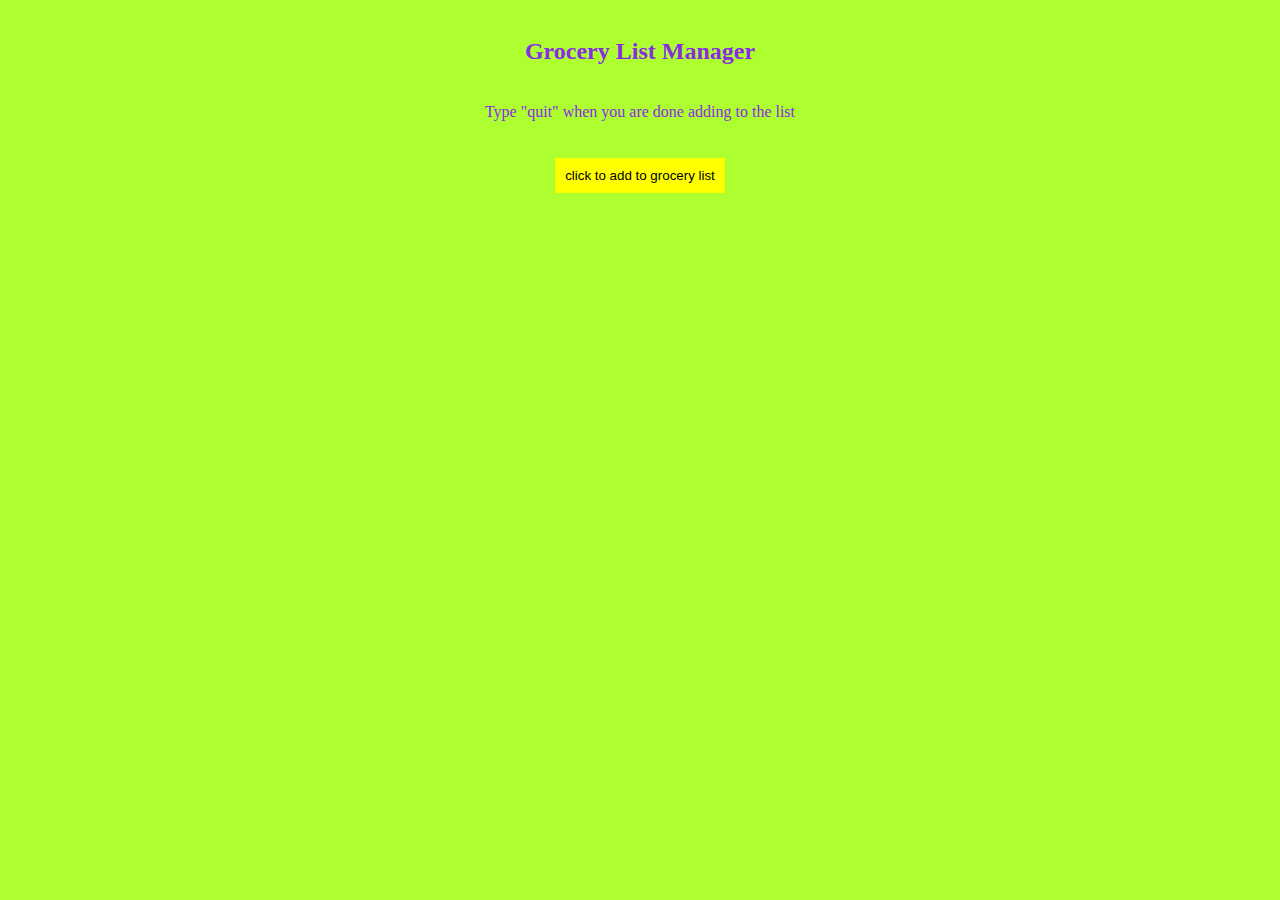
<file: index.html>
<html>
    <head>
        <title>Grocery List Manager</title>
        <link rel="stylesheet" href="index.css">
    </head>

    <body>
        <div id="heading">
            <h2>Grocery List Manager</h2>
            <p style="margin-top: 1cm;">Type "quit" when you are done adding to the list</p>
        </div>
        <div id="input-box">
            <button type="button" onclick="manage()">click to add to grocery list</button>
        </div>
        <div id="content" onclick="strike()"></div>
            
        <script src="index.js"></script>
    </body>
</html>
</file>
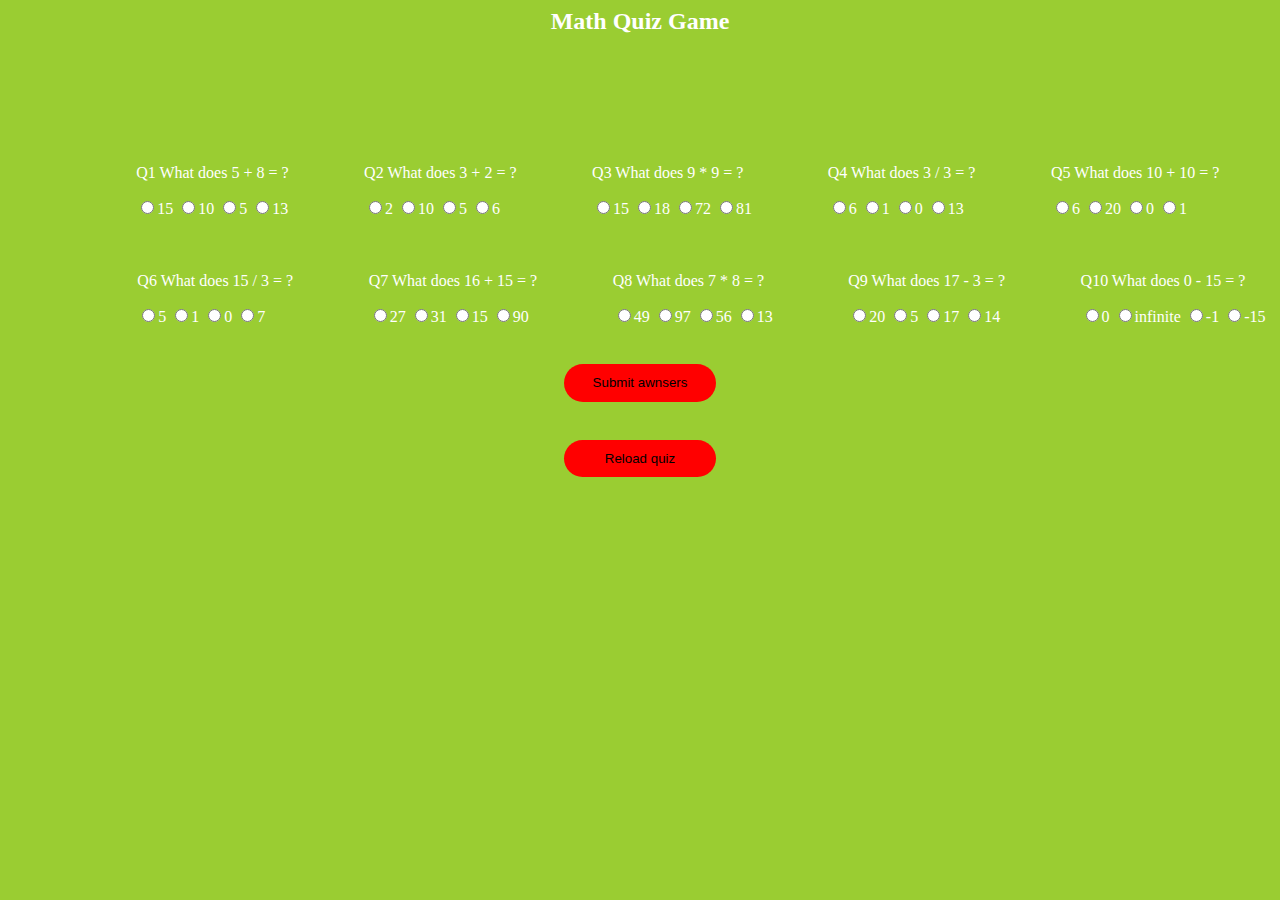
<file: Mathquiz.html>
<html>
    <head>
        <title>Math Quiz</title>
        <link rel="stylesheet" href="Mathquiz.css">
    </head>

    <body>
        <div id="heading">
            <h2>Math Quiz Game</h2>
        </div>
        <div id="firsthalf">
        <div id="question">
            <p>Q1 What does 5 + 8 = ?</p>
            <input type="radio" name="question1" id="question1">15
            <input type="radio" name="question1" id="question1">10
            <input type="radio" name="question1" id="question1">5
            <input type="radio" name="question1" id="correct1">13
        </div>
        <div id="question">
            <p>Q2 What does 3 + 2 = ?</p>
            <input type="radio" name="question2" id="question2">2
            <input type="radio" name="question2" id="question2">10
            <input type="radio" name="question2" id="correct2">5
            <input type="radio" name="question2" id="question2">6
        </div>
        <div id="question">
            <p>Q3 What does 9 * 9 = ?</p>
            <input type="radio" name="question3" id="question3">15
            <input type="radio" name="question3" id="question3">18
            <input type="radio" name="question3" id="question3">72
            <input type="radio" name="question3" id="correct3">81
        </div>
        <div id="question">
            <p>Q4 What does 3 / 3 = ?</p>
            <input type="radio" name="question4" id="question4">6
            <input type="radio" name="question4" id="correct4">1
            <input type="radio" name="question4" id="question4">0
            <input type="radio" name="question4" id="question4">13
        </div>
        <div id="question">
            <p>Q5 What does 10 + 10 = ?</p>
            <input type="radio" name="question5" id="question4">6
            <input type="radio" name="question5" id="correct5">20
            <input type="radio" name="question5" id="question4">0
            <input type="radio" name="question5" id="question4">1
        </div>
        </div>
        <div id="secondhalf">
        <div id="question">
            <p>Q6 What does 15 / 3 = ?</p>
            <input type="radio" name="question6" id="correct6">5
            <input type="radio" name="question6" id="question4">1
            <input type="radio" name="question6" id="question4">0
            <input type="radio" name="question6" id="question4">7
        </div>
        <div id="question">
            <p>Q7 What does 16 + 15 = ?</p>
            <input type="radio" name="question7" id="question4">27
            <input type="radio" name="question7" id="correct7">31
            <input type="radio" name="question7" id="question4">15
            <input type="radio" name="question7" id="question4">90
        </div>
        <div id="question">
            <p>Q8 What does 7 * 8 = ?</p>
            <input type="radio" name="question8" id="question4">49
            <input type="radio" name="question8" id="question4">97
            <input type="radio" name="question8" id="correct8">56
            <input type="radio" name="question8" id="question4">13
        </div>
        <div id="question">
            <p>Q9 What does 17 - 3 = ?</p>
            <input type="radio" name="question9" id="question4">20
            <input type="radio" name="question9" id="correct4">5
            <input type="radio" name="question9" id="question4">17
            <input type="radio" name="question9" id="correct9">14
        </div>
        <div id="question">
            <p>Q10 What does 0 - 15 = ?</p>
            <input type="radio" name="question10" id="question4">0
            <input type="radio" name="questio10" id="correct4">infinite
            <input type="radio" name="question10" id="question4">-1
            <input type="radio" name="question10" id="correct10">-15
            
        </div>
        </div>
        <div align="center" style="margin-top: 1cm;">
            <button type="button" onclick="awnser()">Submit awnsers</button>
        </div>
        <div id="reload" align="center" style="margin-top: 1cm;">
            <button type="button" onclick="reload()">Reload quiz</button>
        </div>
        <div id="check">
            
        </div>
        <script src="Mathquiz.js"></script>
    </body>
</html>
</file>
<file: index.css>
* {
    padding: 0;
    margin: 0;
    box-sizing: border-box;
}
html {
    background: greenyellow;
}
#heading {
    margin-top: 1cm;
    text-align: center;
    color: blueviolet;
}
#input-box {
    display: flex;
    margin-top: 1cm;
    justify-content: center;
}
#input {
    margin-left: .25cm;
    width: 5cm;
}
button {
    background-color: yellow;
    border: 0;
    padding: 10px;
}
#content {
    text-align: center;
    font-size: 18px;
    margin-top: 2cm;
}

#content:hover {
    cursor: pointer;
}
</file>
<file: Mathquiz.css>
html {
    background-color: yellowgreen;
}
#heading {
    color: white;
}
#question {
    margin-left: 2cm;
    color: white;
}

#heading {
    text-align: center;
    
}
#firsthalf {
    display: flex;
    justify-content: center;
    margin-top: 3cm;
}
#secondhalf {
    margin-top: 1cm;
    display: flex;
    justify-content: center;
    margin-left: 1.25cm;
}
button {
    width: 4cm;
    height: 1cm;
    background-color: red;
    border: 0;
    border-radius: 25px;
}
#check {
    margin-top: 1cm;
    text-align: center;
    color: blue;
}
</file>
